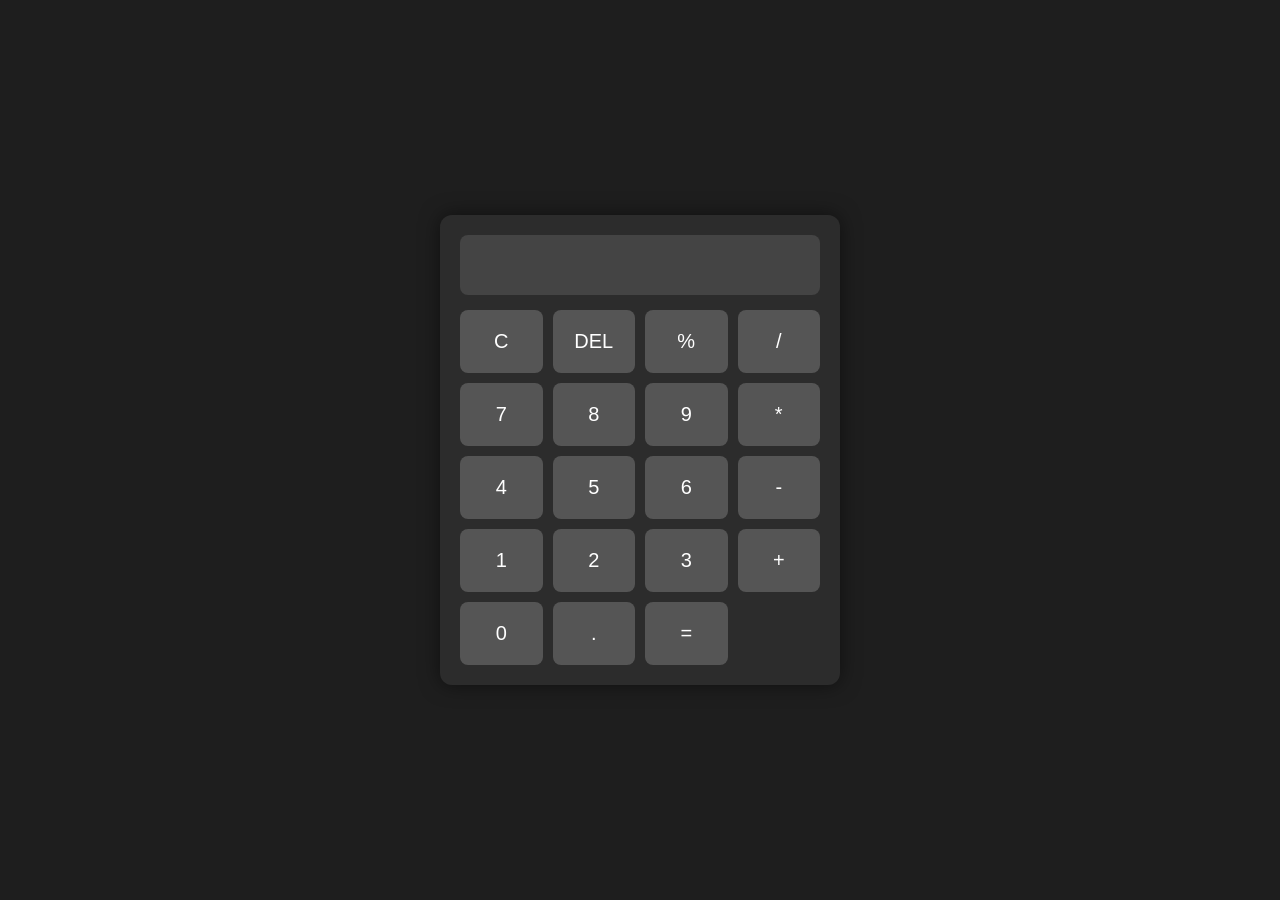
<file: index.html>
<!DOCTYPE html>
<html lang="en">
<head>
  <meta charset="UTF-8" />
  <meta name="viewport" content="width=device-width, initial-scale=1.0" />
  <title>Simple Calculator</title>
  <style>
    body {
      margin: 0;
      padding: 0;
      display: flex;
      justify-content: center;
      align-items: center;
      height: 100vh;
      background: #1e1e1e;
      font-family: 'Segoe UI', sans-serif;
    }

    .calculator {
      width: 100%;
      max-width: 360px;
      padding: 20px;
      background: #2c2c2c;
      border-radius: 12px;
      box-shadow: 0 0 20px rgba(0,0,0,0.5);
    }

    #display {
      width: 100%;
      height: 60px;
      font-size: 28px;
      margin-bottom: 15px;
      padding: 10px;
      box-sizing: border-box;
      border: none;
      border-radius: 8px;
      background: #444;
      color: #fff;
      text-align: right;
    }

    .buttons {
      display: grid;
      grid-template-columns: repeat(4, 1fr);
      gap: 10px;
    }

    button {
      padding: 20px;
      font-size: 20px;
      border: none;
      border-radius: 8px;
      background: #555;
      color: #fff;
      cursor: pointer;
      transition: background 0.2s;
    }

    button:hover {
      background: #777;
    }

    button:active {
      background: #999;
    }
  </style>
</head>
<body>
  <div class="calculator">
    <input type="text" id="display" readonly />
    <div class="buttons">
      <button>C</button>
      <button>DEL</button>
      <button>%</button>
      <button>/</button>
      <button>7</button>
      <button>8</button>
      <button>9</button>
      <button>*</button>
      <button>4</button>
      <button>5</button>
      <button>6</button>
      <button>-</button>
      <button>1</button>
      <button>2</button>
      <button>3</button>
      <button>+</button>
      <button>0</button>
      <button>.</button>
      <button>=</button>
    </div>
  </div>

  <script>
    const display = document.getElementById('display');
    const buttons = document.querySelectorAll('button');

    let currentInput = '';

    buttons.forEach(button => {
      button.addEventListener('click', () => {
        const value = button.textContent;

        if (value === 'C') {
          currentInput = '';
        } else if (value === 'DEL') {
          currentInput = currentInput.slice(0, -1);
        } else if (value === '=') {
          try {
            currentInput = eval(currentInput).toString();
          } catch {
            currentInput = 'Error';
          }
        } else {
          currentInput += value;
        }

        display.value = currentInput;
      });
    });
  </script>
</body>
</html>
</file>
